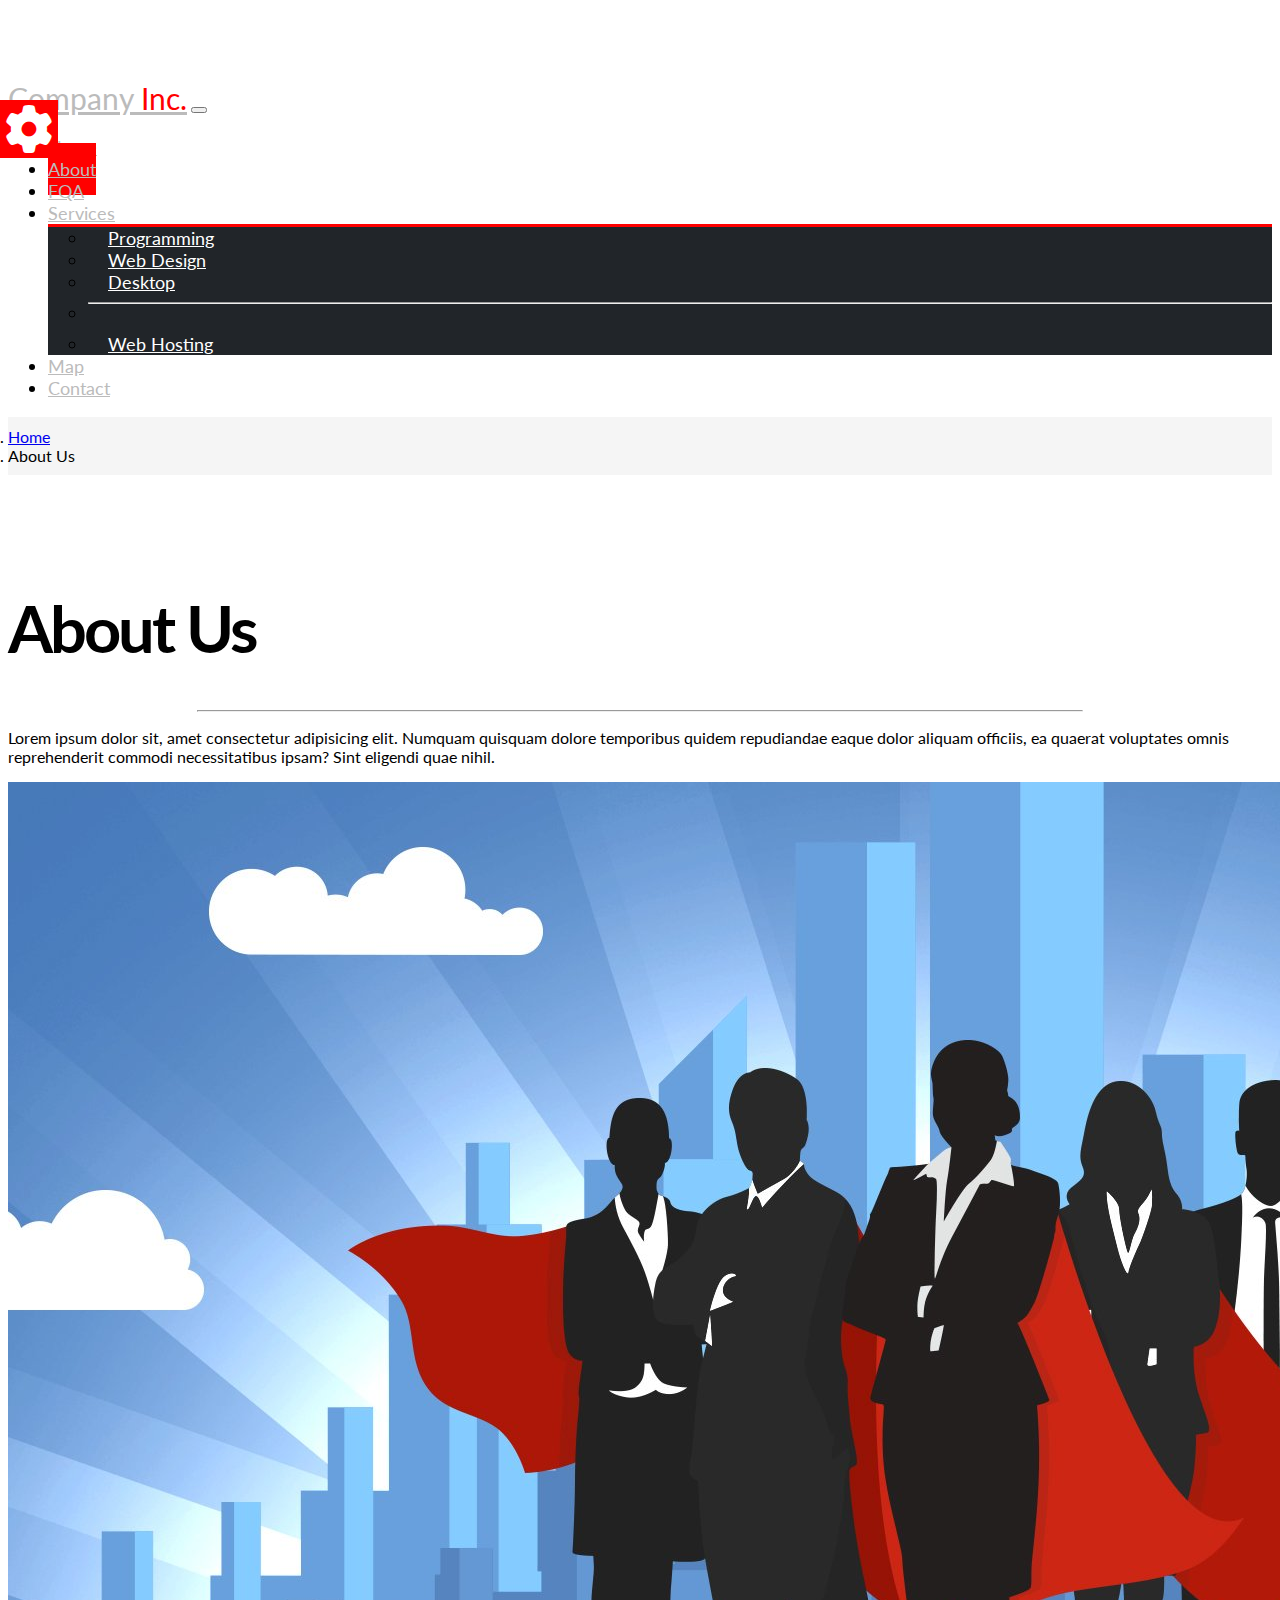
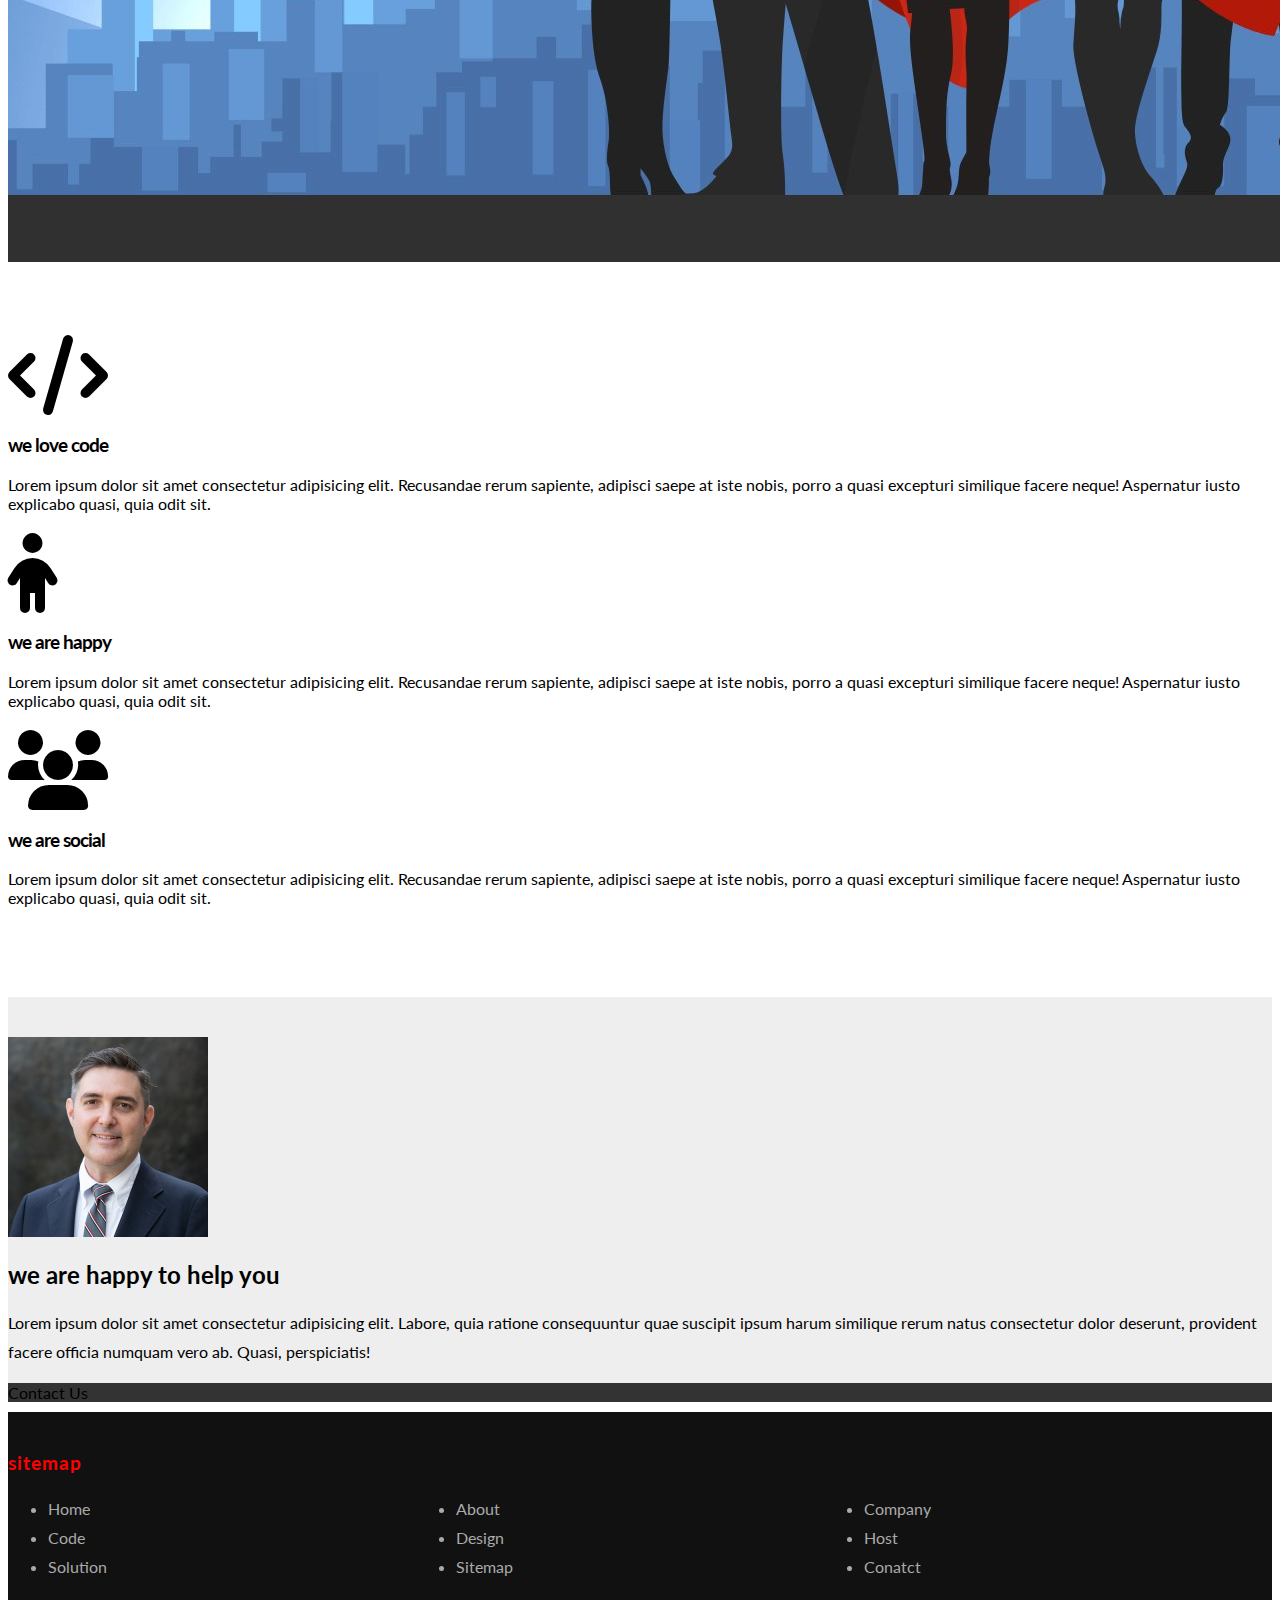
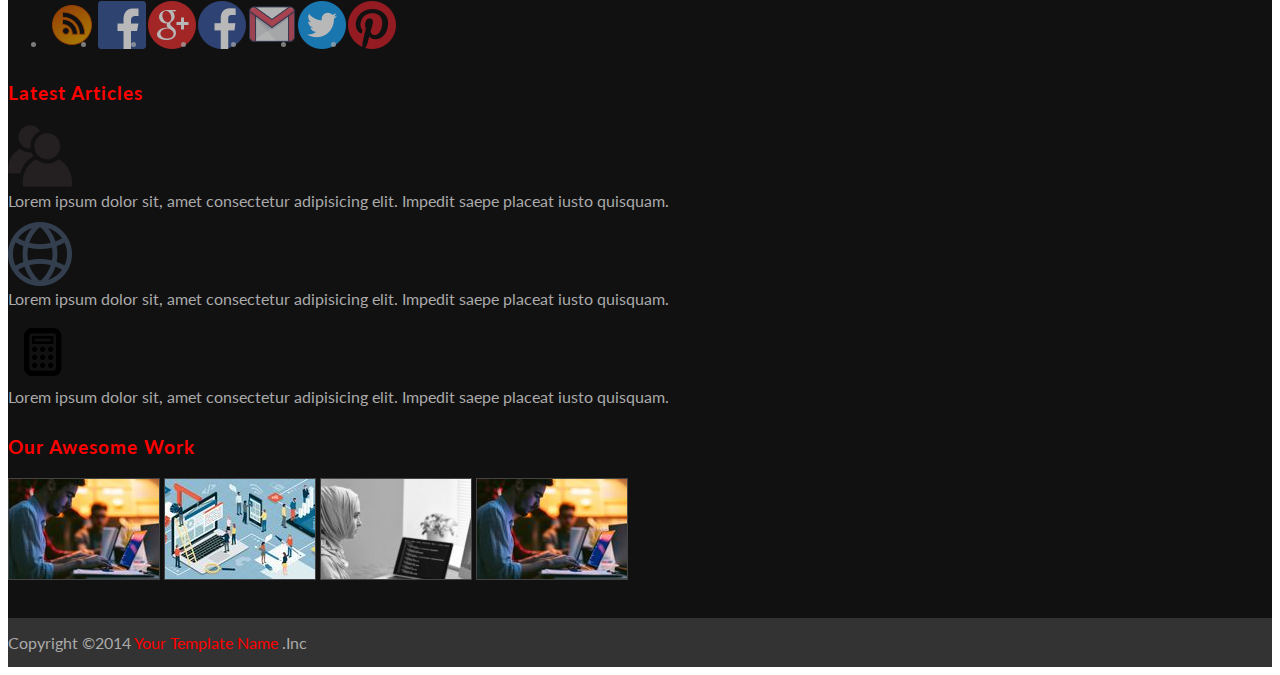
<file: about.html>
<!DOCTYPE html>
<html lang="en">
  <head>
    <meta charset="UTF-8" />
    <meta http-equiv="X-UA-Compatible" content="IE=edge" />
    <meta name="viewport" content="width=device-width, initial-scale=1.0" />
    <link
      href="https://cdn.jsdelivr.net/npm/bootstrap@5.0.2/dist/css/bootstrap.min.css"
      rel="stylesheet"
      integrity="sha384-EVSTQN3/azprG1Anm3QDgpJLIm9Nao0Yz1ztcQTwFspd3yD65VohhpuuCOmLASjC"
      crossorigin="anonymous"
    />
    <link
      rel="stylesheet"
      href="https://cdn.jsdelivr.net/npm/bootstrap-icons@1.8.2/font/bootstrap-icons.css"
    />
    <link
      rel="stylesheet"
      href="https://cdnjs.cloudflare.com/ajax/libs/font-awesome/6.1.1/css/all.min.css"
    />
    <link rel="stylesheet" href="css/style.css" />
    <link rel="stylesheet" href="css/pages.css" />

    <link rel="stylesheet" href="css/default-theam.css" />
    <!-- <link
    rel="stylesheet"
    href="https://cdnjs.cloudflare.com/ajax/libs/animate.css/4.1.1/animate.min.css"
  /> -->
    <link
      href="https://fonts.googleapis.com/css2?family=Lato:ital@1&family=Lobster&family=Meow+Script&family=Roboto:ital,wght@0,700;1,400&display=swap"
      rel="stylesheet"
    />
    <title>Document</title>
  </head>

  <body>
    <!-- start section tool box -->
    <section class="option-box">
      <div class="color-option">
        <h4>color option</h4>
        <ul class="list-unstyled">
          <li data-value="default-theam.css"></li>
          <li data-value="purple-theam.css"></li>
          <li data-value="blue-theam.css"></li>
        </ul>
      </div>
      <i class="fa fa-gear fa-3x gear-check"></i>
    </section>
    <!-- end section tool box -->

    <!-- start navbar -->
    <nav class="navbar navbar-expand-lg navbar-dark bg-dark fixed-top">
      <div class="container">
        <a class="navbar-brand" href="#">Company <span>Inc.</span></a>
        <button
          class="navbar-toggler"
          type="button"
          data-bs-toggle="collapse"
          data-bs-target="#ournavbar"
          aria-controls="navbarSupportedContent"
          aria-expanded="false"
          aria-label="Toggle navigation"
        >
          <span class="navbar-toggler-icon"></span>
        </button>

        <div class="collapse navbar-collapse" id="ournavbar">
          <ul class="navbar-nav me-auto mb-2 mb-lg-0">
            <li class="nav-item">
              <a class="nav-link" aria-current="page" href="index.html"
                >Home
              </a>
            </li>
            <li class="nav-item">
              <a class="nav-link active" href="about.html">About</a>
            </li>
            <li class="nav-item">
              <a class="nav-link" href="company.html">FQA</a>
            </li>

            <li class="nav-item dropdown">
              <a
                class="nav-link dropdown-toggle"
                href="#"
                id="navbarDropdown"
                role="button"
                data-bs-toggle="dropdown"
                aria-expanded="false"
              >
                Services
              </a>
              <ul class="dropdown-menu" aria-labelledby="navbarDropdown">
                <li><a class="dropdown-item" href="#">Programming</a></li>
                <li><a class="dropdown-item" href="#">Web Design</a></li>
                <li><a class="dropdown-item" href="#">Desktop</a></li>
                <li>
                  <hr class="dropdown-divider" />
                </li>
                <li>
                  <a class="dropdown-item" href="#">Web Hosting</a>
                </li>
              </ul>
            </li>
            <li class="nav-item">
              <a class="nav-link" href="#">Map</a>
            </li>
            <li class="nav-item">
              <a class="nav-link" href="#">Contact</a>
            </li>
          </ul>
        </div>
      </div>
    </nav>
    <!-- end of navbar -->
    <!-- start breadcrumbs -->
    <div class="breadcrumbs-holder">
      <div class="container">
        <nav aria-label="breadcrumb">
          <ol class="breadcrumb">
            <li class="breadcrumb-item"><a href="#">Home</a></li>
            <li class="breadcrumb-item active" aria-current="page">About Us</li>
          </ol>
        </nav>
      </div>
    </div>
    <!-- end breadcrumbs -->

    <!-- start section about intro -->
    <section class="about-us text-center">
      <div class="container">
        <h1>About Us</h1>
        <hr />
        <p class="lead">
          Lorem ipsum dolor sit, amet consectetur adipisicing elit. Numquam
          quisquam dolore temporibus quidem repudiandae eaque dolor aliquam
          officiis, ea quaerat voluptates omnis reprehenderit commodi
          necessitatibus ipsam? Sint eligendi quae nihil.
        </p>
        <img class="img-thumbnail" src="images/team.jpg" />
      </div>
    </section>
    <!-- end section about intro -->
    <!-- start section about feature -->
    <section class="about-feature text-center">
      <div class="container">
        <div class="row">
          <div class="col-sm-4">
            <i class="fa fa-code fa-5x"></i>
            <h3>we love code</h3>
            <p>
              Lorem ipsum dolor sit amet consectetur adipisicing elit.
              Recusandae rerum sapiente, adipisci saepe at iste nobis, porro a
              quasi excepturi similique facere neque! Aspernatur iusto explicabo
              quasi, quia odit sit.
            </p>
          </div>
          <div class="col-sm-4">
            <i class="fa fa-child fa-5x"></i>
            <h3>we are happy</h3>
            <p>
              Lorem ipsum dolor sit amet consectetur adipisicing elit.
              Recusandae rerum sapiente, adipisci saepe at iste nobis, porro a
              quasi excepturi similique facere neque! Aspernatur iusto explicabo
              quasi, quia odit sit.
            </p>
          </div>
          <div class="col-sm-4">
            <i class="fa fa-users fa-5x"></i>
            <h3>we are social</h3>
            <p>
              Lorem ipsum dolor sit amet consectetur adipisicing elit.
              Recusandae rerum sapiente, adipisci saepe at iste nobis, porro a
              quasi excepturi similique facere neque! Aspernatur iusto explicabo
              quasi, quia odit sit.
            </p>
          </div>
        </div>
      </div>
    </section>
    <!-- end section about feature -->
    <!-- start about ceo -->
    <section class="about-ceo">
      <div class="container">
        <div class="row">
          <div class="col-sm-5">
            <img src="images/person1.jpg" class="img-fluid" />
          </div>
          <div class="col-sm-7">
            <h2>we are happy to help you</h2>
            <p class="lead">
              Lorem ipsum dolor sit amet consectetur adipisicing elit. Labore,
              quia ratione consequuntur quae suscipit ipsum harum similique
              rerum natus consectetur dolor deserunt, provident facere officia
              numquam vero ab. Quasi, perspiciatis!
            </p>
            <a class="btn btn-primary">Contact Us</a>
          </div>
        </div>
      </div>
    </section>
    <!-- end about ceo -->

    <!-- start section footer -->
    <section class="footer">
      <div class="container">
        <div class="row">
          <div class="col-lg-4 col-md-6">
            <h3>sitemap</h3>
            <ul class="list-unstyled three-columns">
              <li>Home</li>
              <li>About</li>
              <li>Company</li>
              <li>Code</li>
              <li>Design</li>
              <li>Host</li>
              <li>Solution</li>
              <li>Sitemap</li>
              <li>Conatct</li>
            </ul>
            <ul class="list-unstyled social-list">
              <li><img src="images/wifi (1).png" /></li>
              <li><img src="images/wifi (3).png" /></li>
              <li><img src="images/wifi (4).png" /></li>
              <li><img src="images/wifi (5).png" /></li>
              <li><img src="images/wifi (6).png" /></li>
              <li><img src="images/wifi (7).png" /></li>
              <li><img src="images/pin.png" /></li>
            </ul>
          </div>
          <div class="col-lg-4 col-md-6">
            <h3>Latest Articles</h3>
            <div class="d-flex">
              <div class="flex-shrink-0">
                <img src="images/user.png" alt="..." />
              </div>
              <div class="flex-grow-1 ms-3">
                Lorem ipsum dolor sit, amet consectetur adipisicing elit.
                Impedit saepe placeat iusto quisquam.
              </div>
            </div>
            <div class="d-flex">
              <div class="flex-shrink-0">
                <img src="images/user1.png" alt="..." />
              </div>
              <div class="flex-grow-1 ms-3">
                Lorem ipsum dolor sit, amet consectetur adipisicing elit.
                Impedit saepe placeat iusto quisquam.
              </div>
            </div>
            <div class="d-flex">
              <div class="flex-shrink-0">
                <img src="images/user2.png" alt="..." />
              </div>
              <div class="flex-grow-1 ms-3">
                Lorem ipsum dolor sit, amet consectetur adipisicing elit.
                Impedit saepe placeat iusto quisquam.
              </div>
            </div>
          </div>
          <div class="col-lg-4 images">
            <h3>Our Awesome Work</h3>
            <img src="images/pro.jpg" class="img-thumbnail" />
            <img src="images/pro1.jpg" class="img-thumbnail" />
            <img src="images/pro2.jpg" class="img-thumbnail" />
            <img src="images/pro.jpg" class="img-thumbnail" />
          </div>
        </div>
      </div>
      <div class="copyright text-center">
        Copyright &copy;2014 <span>Your Template Name </span>.Inc
      </div>
    </section>
    <!-- end section footer -->
    <!-- start scroll to top -->
    <div id="scroll-top" onclick="scrollToTop()">
      <i class="fa fa-chevron-up fa-3x"></i>
    </div>
    <!-- end scroll to top -->

    <script src="https://cdnjs.cloudflare.com/ajax/libs/jquery/3.6.0/jquery.min.js"></script>
    <script
      src="https://cdn.jsdelivr.net/npm/bootstrap@5.0.2/dist/js/bootstrap.bundle.min.js"
      integrity="sha384-MrcW6ZMFYlzcLA8Nl+NtUVF0sA7MsXsP1UyJoMp4YLEuNSfAP+JcXn/tWtIaxVXM"
      crossorigin="anonymous"
    ></script>
    <script src="js/script.js"></script>
    <!-- <script src="wow.min.js"></script>
    <script>
      new WOW().init();
      </script> -->
  </body>
</html>
<!-- start section loading -->
<!-- <section class="loading-overlay">
<h1>the web site is loading now<h1>
</section> -->
<!-- end section loading -->
</file>
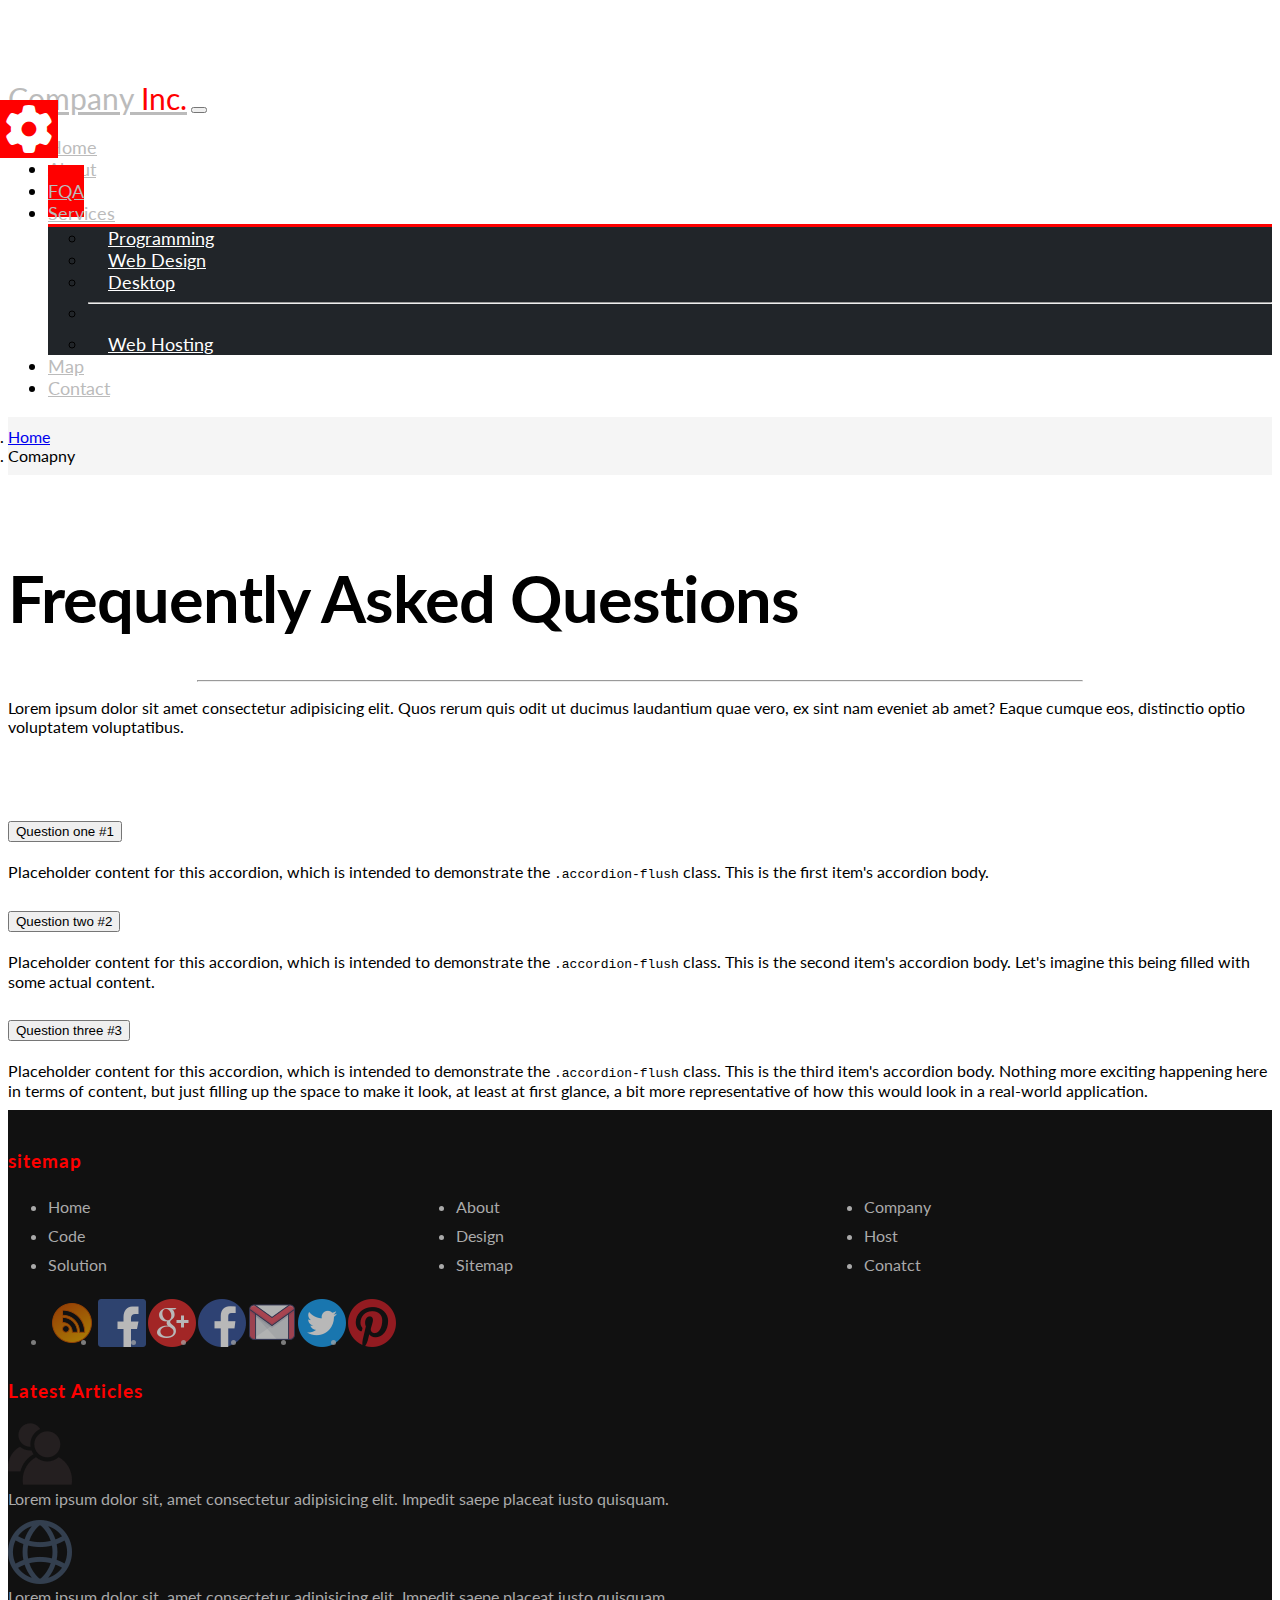
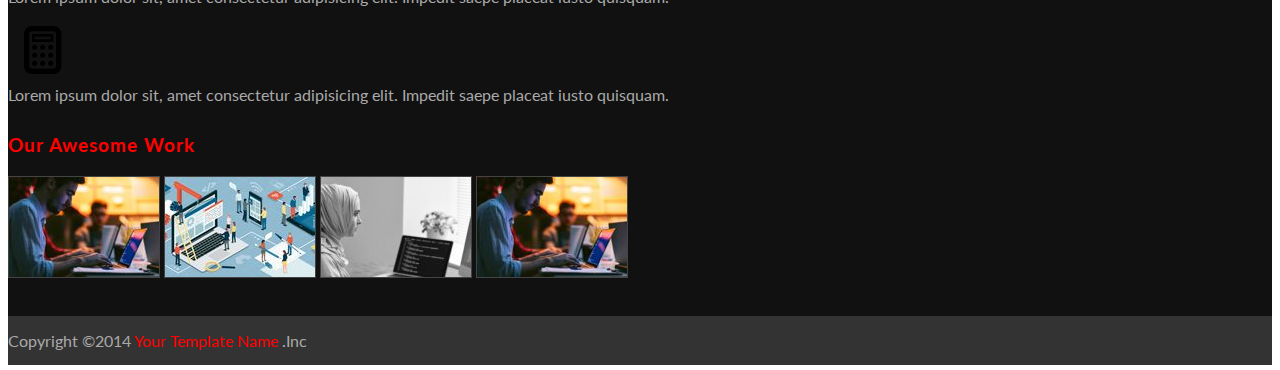
<file: company.html>
<!DOCTYPE html>
<html lang="en">
  <head>
    <meta charset="UTF-8" />
    <meta http-equiv="X-UA-Compatible" content="IE=edge" />
    <meta name="viewport" content="width=device-width, initial-scale=1.0" />
    <link
      href="https://cdn.jsdelivr.net/npm/bootstrap@5.0.2/dist/css/bootstrap.min.css"
      rel="stylesheet"
      integrity="sha384-EVSTQN3/azprG1Anm3QDgpJLIm9Nao0Yz1ztcQTwFspd3yD65VohhpuuCOmLASjC"
      crossorigin="anonymous"
    />
    <link
      rel="stylesheet"
      href="https://cdn.jsdelivr.net/npm/bootstrap-icons@1.8.2/font/bootstrap-icons.css"
    />
    <link
      rel="stylesheet"
      href="https://cdnjs.cloudflare.com/ajax/libs/font-awesome/6.1.1/css/all.min.css"
    />
    <link rel="stylesheet" href="css/style.css" />
    <link rel="stylesheet" href="css/pages.css" />

    <link rel="stylesheet" href="css/default-theam.css" />
    <!-- <link
    rel="stylesheet"
    href="https://cdnjs.cloudflare.com/ajax/libs/animate.css/4.1.1/animate.min.css"
  /> -->
    <link
      href="https://fonts.googleapis.com/css2?family=Lato:ital@1&family=Lobster&family=Meow+Script&family=Roboto:ital,wght@0,700;1,400&display=swap"
      rel="stylesheet"
    />
    <title>Document</title>
  </head>

  <body>
    <!-- start section tool box -->
    <section class="option-box">
      <div class="color-option">
        <h4>color option</h4>
        <ul class="list-unstyled">
          <li data-value="default-theam.css"></li>
          <li data-value="purple-theam.css"></li>
          <li data-value="blue-theam.css"></li>
        </ul>
      </div>
      <i class="fa fa-gear fa-3x gear-check"></i>
    </section>
    <!-- end section tool box -->

    <!-- start navbar -->
    <nav class="navbar navbar-expand-lg navbar-dark bg-dark fixed-top">
      <div class="container">
        <a class="navbar-brand" href="#">Company <span>Inc.</span></a>
        <button
          class="navbar-toggler"
          type="button"
          data-bs-toggle="collapse"
          data-bs-target="#ournavbar"
          aria-controls="navbarSupportedContent"
          aria-expanded="false"
          aria-label="Toggle navigation"
        >
          <span class="navbar-toggler-icon"></span>
        </button>

        <div class="collapse navbar-collapse" id="ournavbar">
          <ul class="navbar-nav me-auto mb-2 mb-lg-0">
            <li class="nav-item">
              <a class="nav-link" aria-current="page" href="index.html"
                >Home
              </a>
            </li>
            <li class="nav-item">
              <a class="nav-link" href="about.html">About</a>
            </li>
            <li class="nav-item">
              <a class="nav-link active" href="company.html">FQA</a>
            </li>

            <li class="nav-item dropdown">
              <a
                class="nav-link dropdown-toggle"
                href="#"
                id="navbarDropdown"
                role="button"
                data-bs-toggle="dropdown"
                aria-expanded="false"
              >
                Services
              </a>
              <ul class="dropdown-menu" aria-labelledby="navbarDropdown">
                <li><a class="dropdown-item" href="#">Programming</a></li>
                <li><a class="dropdown-item" href="#">Web Design</a></li>
                <li><a class="dropdown-item" href="#">Desktop</a></li>
                <li>
                  <hr class="dropdown-divider" />
                </li>
                <li>
                  <a class="dropdown-item" href="#">Web Hosting</a>
                </li>
              </ul>
            </li>
            <li class="nav-item">
              <a class="nav-link" href="#">Map</a>
            </li>
            <li class="nav-item">
              <a class="nav-link" href="#">Contact</a>
            </li>
          </ul>
        </div>
      </div>
    </nav>
    <!-- end of navbar -->
    <!-- start breadcrumbs -->
    <div class="breadcrumbs-holder">
      <div class="container">
        <nav aria-label="breadcrumb">
          <ol class="breadcrumb">
            <li class="breadcrumb-item"><a href="index.html">Home</a></li>
            <li class="breadcrumb-item active" aria-current="page">Comapny</li>
          </ol>
        </nav>
      </div>
    </div>
    <!-- end breadcrumbs -->
    <!-- start comapny intro -->
    <section class="faq text-center">
      <div class="container">
        <h1>Frequently Asked Questions</h1>
        <hr />
        <p class="lead">
          Lorem ipsum dolor sit amet consectetur adipisicing elit. Quos rerum
          quis odit ut ducimus laudantium quae vero, ex sint nam eveniet ab
          amet? Eaque cumque eos, distinctio optio voluptatem voluptatibus.
        </p>
      </div>
    </section>
    <!-- end comapny intro -->
    <!-- start accordion -->
<section class="question text-center">
    <div class="container">
        <div class="accordion accordion-flush" id="accordionFlushExample">
            <div class="accordion-item  ">
              <h2 class="accordion-header " id="flush-headingOne">
                <button class="accordion-button collapsed" type="button" data-bs-toggle="collapse" data-bs-target="#flush-collapseOne" aria-expanded="false" aria-controls="flush-collapseOne">
                 Question one #1
                </button>
              </h2>
              <div id="flush-collapseOne" class="accordion-collapse collapse" aria-labelledby="flush-headingOne" data-bs-parent="#accordionFlushExample">
                <div class="accordion-body">Placeholder content for this accordion, which is intended to demonstrate the <code>.accordion-flush</code> class. This is the first item's accordion body.</div>
              </div>
            </div>
            <div class="accordion-item">
              <h2 class="accordion-header" id="flush-headingTwo">
                <button class="accordion-button collapsed" type="button" data-bs-toggle="collapse" data-bs-target="#flush-collapseTwo" aria-expanded="false" aria-controls="flush-collapseTwo">
                    Question two #2

                </button>
              </h2>
              <div id="flush-collapseTwo" class="accordion-collapse collapse" aria-labelledby="flush-headingTwo" data-bs-parent="#accordionFlushExample">
                <div class="accordion-body">Placeholder content for this accordion, which is intended to demonstrate the <code>.accordion-flush</code> class. This is the second item's accordion body. Let's imagine this being filled with some actual content.</div>
              </div>
            </div>
            <div class="accordion-item">
              <h2 class="accordion-header" id="flush-headingThree">
                <button class="accordion-button collapsed" type="button" data-bs-toggle="collapse" data-bs-target="#flush-collapseThree" aria-expanded="false" aria-controls="flush-collapseThree">
                    Question three #3

                </button>
              </h2>
              <div id="flush-collapseThree" class="accordion-collapse collapse" aria-labelledby="flush-headingThree" data-bs-parent="#accordionFlushExample">
                <div class="accordion-body">Placeholder content for this accordion, which is intended to demonstrate the <code>.accordion-flush</code> class. This is the third item's accordion body. Nothing more exciting happening here in terms of content, but just filling up the space to make it look, at least at first glance, a bit more representative of how this would look in a real-world application.</div>
              </div>
            </div>
          </div>
    </div>
</section>
    <!-- end according -->

    <!-- start section footer -->
    <section class="footer">
      <div class="container">
        <div class="row">
          <div class="col-lg-4 col-md-6">
            <h3>sitemap</h3>
            <ul class="list-unstyled three-columns">
              <li>Home</li>
              <li>About</li>
              <li>Company</li>
              <li>Code</li>
              <li>Design</li>
              <li>Host</li>
              <li>Solution</li>
              <li>Sitemap</li>
              <li>Conatct</li>
            </ul>
            <ul class="list-unstyled social-list">
              <li><img src="images/wifi (1).png" /></li>
              <li><img src="images/wifi (3).png" /></li>
              <li><img src="images/wifi (4).png" /></li>
              <li><img src="images/wifi (5).png" /></li>
              <li><img src="images/wifi (6).png" /></li>
              <li><img src="images/wifi (7).png" /></li>
              <li><img src="images/pin.png" /></li>
            </ul>
          </div>
          <div class="col-lg-4 col-md-6">
            <h3>Latest Articles</h3>
            <div class="d-flex">
              <div class="flex-shrink-0">
                <img src="images/user.png" alt="..." />
              </div>
              <div class="flex-grow-1 ms-3">
                Lorem ipsum dolor sit, amet consectetur adipisicing elit.
                Impedit saepe placeat iusto quisquam.
              </div>
            </div>
            <div class="d-flex">
              <div class="flex-shrink-0">
                <img src="images/user1.png" alt="..." />
              </div>
              <div class="flex-grow-1 ms-3">
                Lorem ipsum dolor sit, amet consectetur adipisicing elit.
                Impedit saepe placeat iusto quisquam.
              </div>
            </div>
            <div class="d-flex">
              <div class="flex-shrink-0">
                <img src="images/user2.png" alt="..." />
              </div>
              <div class="flex-grow-1 ms-3">
                Lorem ipsum dolor sit, amet consectetur adipisicing elit.
                Impedit saepe placeat iusto quisquam.
              </div>
            </div>
          </div>
          <div class="col-lg-4 images">
            <h3>Our Awesome Work</h3>
            <img src="images/pro.jpg" class="img-thumbnail" />
            <img src="images/pro1.jpg" class="img-thumbnail" />
            <img src="images/pro2.jpg" class="img-thumbnail" />
            <img src="images/pro.jpg" class="img-thumbnail" />
          </div>
        </div>
      </div>
      <div class="copyright text-center">
        Copyright &copy;2014 <span>Your Template Name </span>.Inc
      </div>
    </section>
    <!-- end section footer -->
    <!-- start scroll to top -->
    <div id="scroll-top" onclick="scrollToTop()">
      <i class="fa fa-chevron-up fa-3x"></i>
    </div>
    <!-- end scroll to top -->

    <script src="https://cdnjs.cloudflare.com/ajax/libs/jquery/3.6.0/jquery.min.js"></script>
    <script
      src="https://cdn.jsdelivr.net/npm/bootstrap@5.0.2/dist/js/bootstrap.bundle.min.js"
      integrity="sha384-MrcW6ZMFYlzcLA8Nl+NtUVF0sA7MsXsP1UyJoMp4YLEuNSfAP+JcXn/tWtIaxVXM"
      crossorigin="anonymous"
    ></script>
    <script src="js/script.js"></script>
    <!-- <script src="wow.min.js"></script>
    <script>
      new WOW().init();
      </script> -->
  </body>
</html>
<!-- start section loading -->
<!-- <section class="loading-overlay">
<h1>the web site is loading now<h1>
</section> -->
<!-- end section loading -->
</file>
<file: css/style.css>
body {
  padding-top: 70px;
  /* height: 6000px; */
  font-family: 'Lato', sans-serif;
  /* overflow: hidden; */

}
/* h1,h2,h3,h4,h5,h6,.lead {
  font-family: 'Lato', sans-serif;

} */
/* .navbar-dark .navbar-nav .nav-link.active, .navbar-dark .navbar-nav .show>.nav-link{
    background-color: red;
} */

/* start section option-box */
.option-box{
  position: fixed;
  top: 100px;
  left: 0;
  z-index: 9999;
}
.option-box .color-option{
  float: left;
  background: #333;
  color: #fff;
  padding: 10px;
  width: 200px;
  text-align: left;
  /* border: 2px solid red; */
  display: none;
}
/* .option-box .color-option h4{
  margin: 10px;
} */
.option-box .color-option ul li{
  width: 20px;
  height: 20px;
  /* background: red; */
  display: inline-block;
margin-right: 3px;
cursor: pointer;
}
.option-box .gear-check{
  padding: 5px;
  /* background: red; */
color: white;
cursor: pointer;
}
.navbar {
  min-height: 70px;
}
/* active link */
/* .navbar-dark .navbar-nav .nav-link.active,
.navbar-dark .navbar-nav .show > .nav-link {
  background-color: red;
} */
/* normal link */
/* add in default */
.navbar-dark .navbar-nav .nav-link {
  color: #bbb;
}
.navbar-nav {
  font-size: 18px;
}
/* brand name */
.navbar-dark .navbar-brand {
  color: #bbb;
  font-size: 30px;
  line-height: 40px;
}
/* .navbar-dark .navbar-brand span {
  color: red;
} */
/* .dropdown-menu */
.dropdown-menu {
  background-color: #212529;
  /* border-top: 3px solid red; */
  min-width: 200px;
}
.dropdown-item {
  color: white;
  padding: 6px 20px;
  -webkit-transition: padding 0.5s ease;
  -moz-transition: padding 0.5s ease;
  -o-transition: padding 0.5s ease;
  transition: padding 0.5s ease;
}
.dropdown-item:focus,
.dropdown-item:hover {
  /* background-color: red; */
  color: white;
  padding-left: 25px;
}
/* li right side */
.navbar-collapse {
  flex-grow: 0;
}
.dropdown-divider {
  background-color: red;
}
.navbar-expand-lg .navbar-nav .nav-link {
  /* padding-right: 25px;
    padding-left: 25px; */
  padding-top: 15px;
  padding-bottom: 15px;
}
/* carosal */
.carousel-caption {
  bottom: 135px;
  background-color: rgba(3, 3, 3, 0.4);
  padding-right: 20px;
  padding-left: 20px;
}
.carousel-indicators [data-bs-target] {
  height: 20px;
  width: 20px;
  border-radius: 50%;
}
.carousel-indicators .active {
  /* background-color: red; */
  opacity: 0.8;
  height: 10px;
  width: 30px;
}
/* section about */
.about {
  padding-top: 60px;
  padding-bottom: 60px;
}
.about .lead {
  color: #888;
  font-size: 25px;
  margin-top: 15px;
}
/* .about h1 span {
  color: red;
} */
.about h1 {
  font-weight: bold;
}
/* section feature */
.feature {
  background: #eee;
  padding-top: 50px;
  padding-bottom: 50px;
}
.feature .feat p {
  line-height: 2em;
}
.feature .feat {
  margin-bottom: 30px;
}
.feature .feat span.bi {
  font-size: 22px;
  margin-bottom: 10px;
  color: #666;
}
.feature h1 {
  margin-bottom: 40px;
}
/* start testimoinas */
.testimonials {
  padding-top: 50px;
  padding-bottom: 50px;
}
.testimonials h1 {
  font-weight: bold;
  margin-bottom: 20px;
}
.testimonials .lead {
  line-height: 2em;
  margin-bottom: 10px;
}
.testimonials span {
  font-size: 18px;
  font-weight: bold;
  /* color: red; */
}
.testimonials .carousel-inner {
  min-height: 160px;
}
.testimonials .carousel-indicators {
  position: static;
  width: 100%;
  margin-left: auto;
  padding-top: 20px;
}
.testimonials .carousel-indicators button {
  text-indent: 0;
  width: 80px;
  height: 80px;
  border-radius: 50%;
  border: 2px solid #fff;
  overflow: hidden;
  margin: 5px;
  -webkit-transition: all 0.5s ease;
  -moz-transition: all 0.5s ease;
  -o-transition: all 0.5s ease;
  transition: all 0.5s ease;
  opacity: 0.5;
}
.testimonials .carousel-indicators button.active {
  background-color: none;
  /* border: 2px solid red; */
  width: 80px;
  height: 80px;
  opacity: 1;
}
.testimonials .carousel-indicators button img {
  max-width: 100%;
}
/* end */
/* start section price */
.price {
  background-color: #eee;
  padding-top: 30px;
  padding-bottom: 30px;
}
.price h1 {
  margin-bottom: 30px;
}
.price .price_box {
  background-color: #fff;
  padding: 10px;
  border: 1px solid #ddd;
  margin-bottom: 15px;
}
.price .price_box:hover p {
  -webkit-transform: scale(1.1, 1.1)rotate(360deg);
  -moz-transform: scale(1.1, 1.1)rotate(360deg);
  -o-transform: scale(1.1, 1.1)rotate(360deg);
  transform: scale(1.1, 1.1)rotate(360deg);
  border:2px solid red;
}
.price .price_box h2 {
  margin: 5px 0 15px;
}
.price .price_box p {
  font-size: 35px;
  font-weight: bold;
  color: #666;
  width: 100px;
  height: 100px;
  line-height: 100px;
  border-radius: 50%;
  background: #f3f3f3;
  -webkit-transition-duration: 0.7s;
  -moz-transition-duration: 0.7s;
  -o-transition-duration: 0.7s;
  transition-duration: 0.7s;
  border:2px solid white;
}
.price .price_box ul {
  line-height: 250%;
  font-size: 18px;
}
.price .price_box a {
  margin-bottom: 5px;
}
/* end */
/* start section team */
.our_team{
  background: url('background1.jpg') no-repeat center center fixed;
  min-height:500px;
  -webkit-background-size: cover;
  -moz-background-size: cover;
  -o-background-size: cover;
  background-size: cover;

}
.our_team .team{
  background: rgba(2,2,2,0.7);
  color: #fff;
  min-height: 500px;
  padding-top: 40px;
  padding-bottom: 40px;
}
.our_team h1{
  margin-bottom: 60px;
}
.our_team .person{
  margin-bottom: 40px;
}
/* end */
/* start subscription */
.subscribe{
  padding-top:40px;
  padding-bottom:70px;
  background: #eee;
}
.subscribe h1{
  color: #888;
  letter-spacing:2px;
  margin-bottom: 20px;
}
.subscribe p{
margin-bottom: 30px;  
}
.subscribe .form-control{
  display: inline-table;
  /* width: auto; */
  border-radius: 0;
  margin-right: -5px;
  width: 300px;
  height: 46px;
  padding:10px 16px;
  font-size: 18px;
  line-height: 1.33;

}
.subscribe button{
  border-radius: 0;
}
.subscribe .form{
  text-align: center;
}
/* end */
/* start statistics */
.statistics{
  background: url('computer.png') no-repeat center center fixed;
  min-height: 300px;
  -webkit-background-size: cover;
  -moz-background-size: cover;
  -o-background-size: cover;
  background-size: cover;
}
.statistics .data{
  background: rgba(2,2,2,0.7);
  color: #b6b5b5;
  min-height: 300px;
padding-top: 40px;
padding-bottom: 70px;
}
.statistics h1{
  margin-bottom: 60px;
}
.statistics p{
  font-size: 60px;
  font-weight: 700;
  margin-bottom: 0;
}
.statistics span{
  font-size: 18px;
}
.statistics .stats:hover{
color: white;
}
.statistics .stats{
  -webkit-transition: all 0.5s ease-in-out;
  -moz-transition: all 0.5s ease-in-out;
  -o-transition: all 0.5s ease-in-out;
  transition: all 0.5s ease-in-out;
  margin-top: 30px;

}
/* start progress */
.our-skills{
  padding-top: 40px;
  padding-bottom: 70px;
}
.our-skills h1{
  margin-bottom: 60px;
}
.our-skills h3{
  margin-top: 0;
  font-weight: bold;
}
.our-skills .progress{
  height: 44px;
}
.our-skills .progress-bar{
  font-size: 15px;
  font-weight: bold;
 text-align: left;
 text-indent: 15px;
}
/* end */
/* start about us */
.contact-us{
  background: url('contact\ us.jpg') no-repeat center center fixed;
  min-height:500px;
  -webkit-background-size: cover;
  -moz-background-size: cover;
  -o-background-size: cover;
  background-size: cover;
}
.contact-us .field{
  background: rgba(9, 9, 9, 0.8);
  min-height: 500px;
  color: #ddd;
  padding-top: 40px;
  padding-bottom: 40px;
}
.contact-us p{
  margin-bottom: 40px;
}
.contact-us textarea{
  height: 90px;
}   
.contact-us input[type="text"],
.contact-us textarea{
  background: rgba(82, 78, 78, 0.5);
  color: #fff;
  border: none;
}
/* end */
/* start client section */
.clients{
  background-color: #eee;
  padding-top: 20px;
  padding-bottom: 20px;
}
.clients img{
  opacity: 0.4;
  filter: alpha(opacity=40);
  margin-top: 20px;
  margin-bottom: 20px;
}
.clients img:hover{
  opacity: 1;
  -webkit-transition: all 0.4s ease-in-out;
  -moz-transition: all 0.4s ease-in-out;
  -o-transition: all 0.4s ease-in-out;
  transition: all 0.4s ease-in-out;
}
/* end */
/* start footer */
.footer{
  background: #111;
  color: #aaa;
  padding-top: 10px;
}
.footer a{
  color: #aaa;
}
.footer a:hover{
  color: #fff;
}
.footer h3{
  /* color: red; */
  letter-spacing: 1px;
  margin:30px 0 20px;
}
.footer .three-columns{
  overflow: hidden;
}
.footer .three-columns li{
  width: 33.3333%;
  float: left;
  padding: 5px 0;
}
.footer .social-list{
  overflow: hidden;
  margin: 20px 0 10px;
}
.footer .social-list li{
  float: left;
  opacity: 0.7;
  margin-right: 2px;
filter: alpha(opacity=70);
}
.footer .social-list li:hover{
  opacity: 1;
  -webkit-transition: all 0.4s ease-in-out;
  -moz-transition: all 0.4s ease-in-out;
  -o-transition: all 0.4s ease-in-out;
  transition: all 0.4s ease-in-out;
}
.footer .d-flex{
margin-bottom: 12px;
}
.footer .img-thumbnail{
  background: rgba(0, 0, 0, 0.2);
  border: 1px solid #444;
  margin-bottom: 5px;
}
.footer .copyright{
  background: #333;
  color: #aaa;
  padding: 15px 0;
  margin-top: 30px;

}
/* .footer .copyright span{
  color: red;
} */
/* end */

/* start section loading */
/* .loading-overlay{
  background-color: #222;
  color: #fff;
  position: fixed;
  left: 0;
  top: 0;
  width: 100%;
  height: 100%;
  z-index: 99999;
} */
/* start scroll up */
#scroll-top{
  width: 50px;
  height: 40px;
  color: #ddd;
  background-color: #777;
  text-align: center;
  position: fixed;
  right: 15px;
  bottom: 10px;
z-index: 99999999;
display: none;
cursor: pointer;
}
#scroll-top:hover{
  background-color: red;
}
/* media query */
@media(max-width:767px){
  .navbar-expand-lg .navbar-nav .nav-link {
    padding-top: 10px;
    padding-bottom: 10px;
}
.footer .images{
  text-align: center;
}
}
</file>
<file: css/pages.css>
/* start about page */
.breadcrumbs-holder{
    background-color: #f5f5f5;
}
.breadcrumb{
    padding: 10px 0;
    margin: 0;
}
.about-us{
    padding: 70px 0;
}
.about-us h1{
    letter-spacing: -3px;
    font-size: 65px;
}
.about-us hr{
    width: 70%;
}
.about-feature{
padding: 0 0 70px;
}
.about-feature h3{
    letter-spacing: -1px;
    font-weight:bold ;
}
.about-feature p{
    margin-bottom:20px ;
}
.about-ceo{
    background-color: #eee;
    padding-top: 40px;
}
.about-ceo .lead{
line-height: 1.8;
}
.about-ceo a{
    margin-bottom: 10px;

}
.about-ceo .btn-primary{
    background-color: #333;
    border-color:#333 ;
    display: block;
}
/* end about page */
/* start company */
.faq h1{
    letter-spacing: -1px;
    font-size: 65px;
} 
.faq h1 ~ hr{
    width: 70%;
}
.faq{
    padding:40px 0;
}
.question{
    margin-bottom: 10px;

}
/* end company */
</file>
<file: css/default-theam.css>
/********** start default */

.navbar-dark .navbar-nav .nav-link.active,
.navbar-dark .navbar-nav .show > .nav-link,
.dropdown-item:focus,
.dropdown-item:hover,
.carousel-indicators .active,
.option-box .color-option ul li,
.option-box .gear-check {
  background: red;
}
.navbar-dark .navbar-brand span,
.about h1 span,
.testimonials span,
.footer .copyright span,
.footer h3 {
  color: red;
}
.dropdown-menu {
  border-top: 3px solid red;
}

.option-box .color-option {
  border: 2px solid red;
}

.testimonials .carousel-indicators button.active {
  border: 2px solid red;
}
</file>
